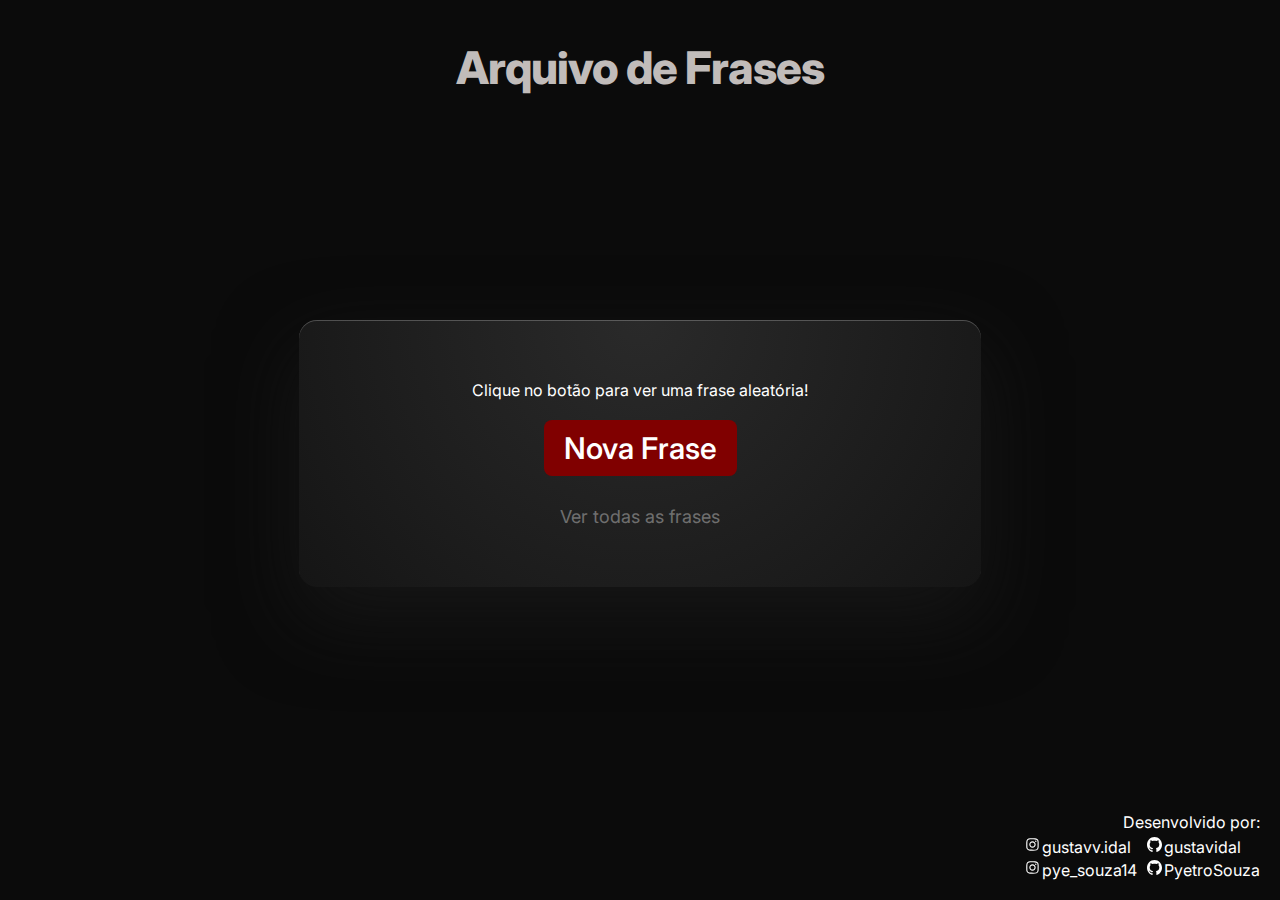
<file: index.html>
<!DOCTYPE html>
<html lang="pt-br">

<head>
    <meta charset="UTF-8">
    <meta name="viewport" content="width=device-width, initial-scale=1.0">
    <link rel="icon" type="image/png" href="./img/rh-logo.png">
    <link rel="preconnect" href="https://fonts.googleapis.com">
    <link rel="preconnect" href="https://fonts.gstatic.com" crossorigin>
    <link href="https://fonts.googleapis.com/css2?family=Inter:wght@400;600;800&display=swap" rel="stylesheet">
    <link href="https://fonts.googleapis.com/css2?family=Space+Grotesk:wght@400;600;700&display=swap" rel="stylesheet">
    <link rel="stylesheet" href="./css/reset.css">
    <link rel="stylesheet" href="./css/fonts.css">
    <link rel="stylesheet" href="./css/style.css">
    <script src="main.js" type="module"></script>
    <title>Arquivo de Frases</title>
</head>

<body>
    <header>
        <h1>Arquivo de Frases</h1>
    </header>
    <main>
        <section class="frase">
            <blockquote id="frase">
                Clique no botão para ver uma frase aleatória!
            </blockquote>

            <p id="autor"></p>
            <p id="ano"></p>

            <button id="btn-frase">Nova Frase</button>

            <a href="./pages/phrases.html" class="all-phrases">
                Ver todas as frases
            </a>
        </section>
    </main>
    <footer>
        <p class="dev-by">Desenvolvido por:</p>
        <div class="app">
            <div class="instagram">
                <div class="part1">
                    <a href="https://www.instagram.com/gustavv.idal/" class="gustavovidal">
                        <img class="svg" src="./img/instagram-logo.svg" alt="Instagram logo">
                        <p class="link">gustavv.idal</p>
                    </a>
                </div>

                <div class="part2">
                    <a href="https://www.instagram.com/pye_souza14/" class="pyetroferreira">
                        <img class="svg" src="./img/instagram-logo.svg" alt="Instagram logo">
                        <p class="link">pye_souza14</p>
                    </a>
                </div>
            </div>
            <div class="github">
                <div class="part1">
                    <a href="https://github.com/gustavidal" class="gustavovidal">
                        <img class="svg" src="./img/github-logo.svg" alt="GitHub logo">
                        <p class="link">gustavidal</p>
                    </a>
                </div>
                <div class="part2">
                    <a href="https://github.com/PyetroSouza" class="pyetroferreira">
                        <img class="svg" src="./img/github-logo.svg" alt="GitHub logo">
                        <p class="link">PyetroSouza</p>
                    </a>
                </div>
            </div>
        </div>
    </footer>
</body>

</html>
</file>
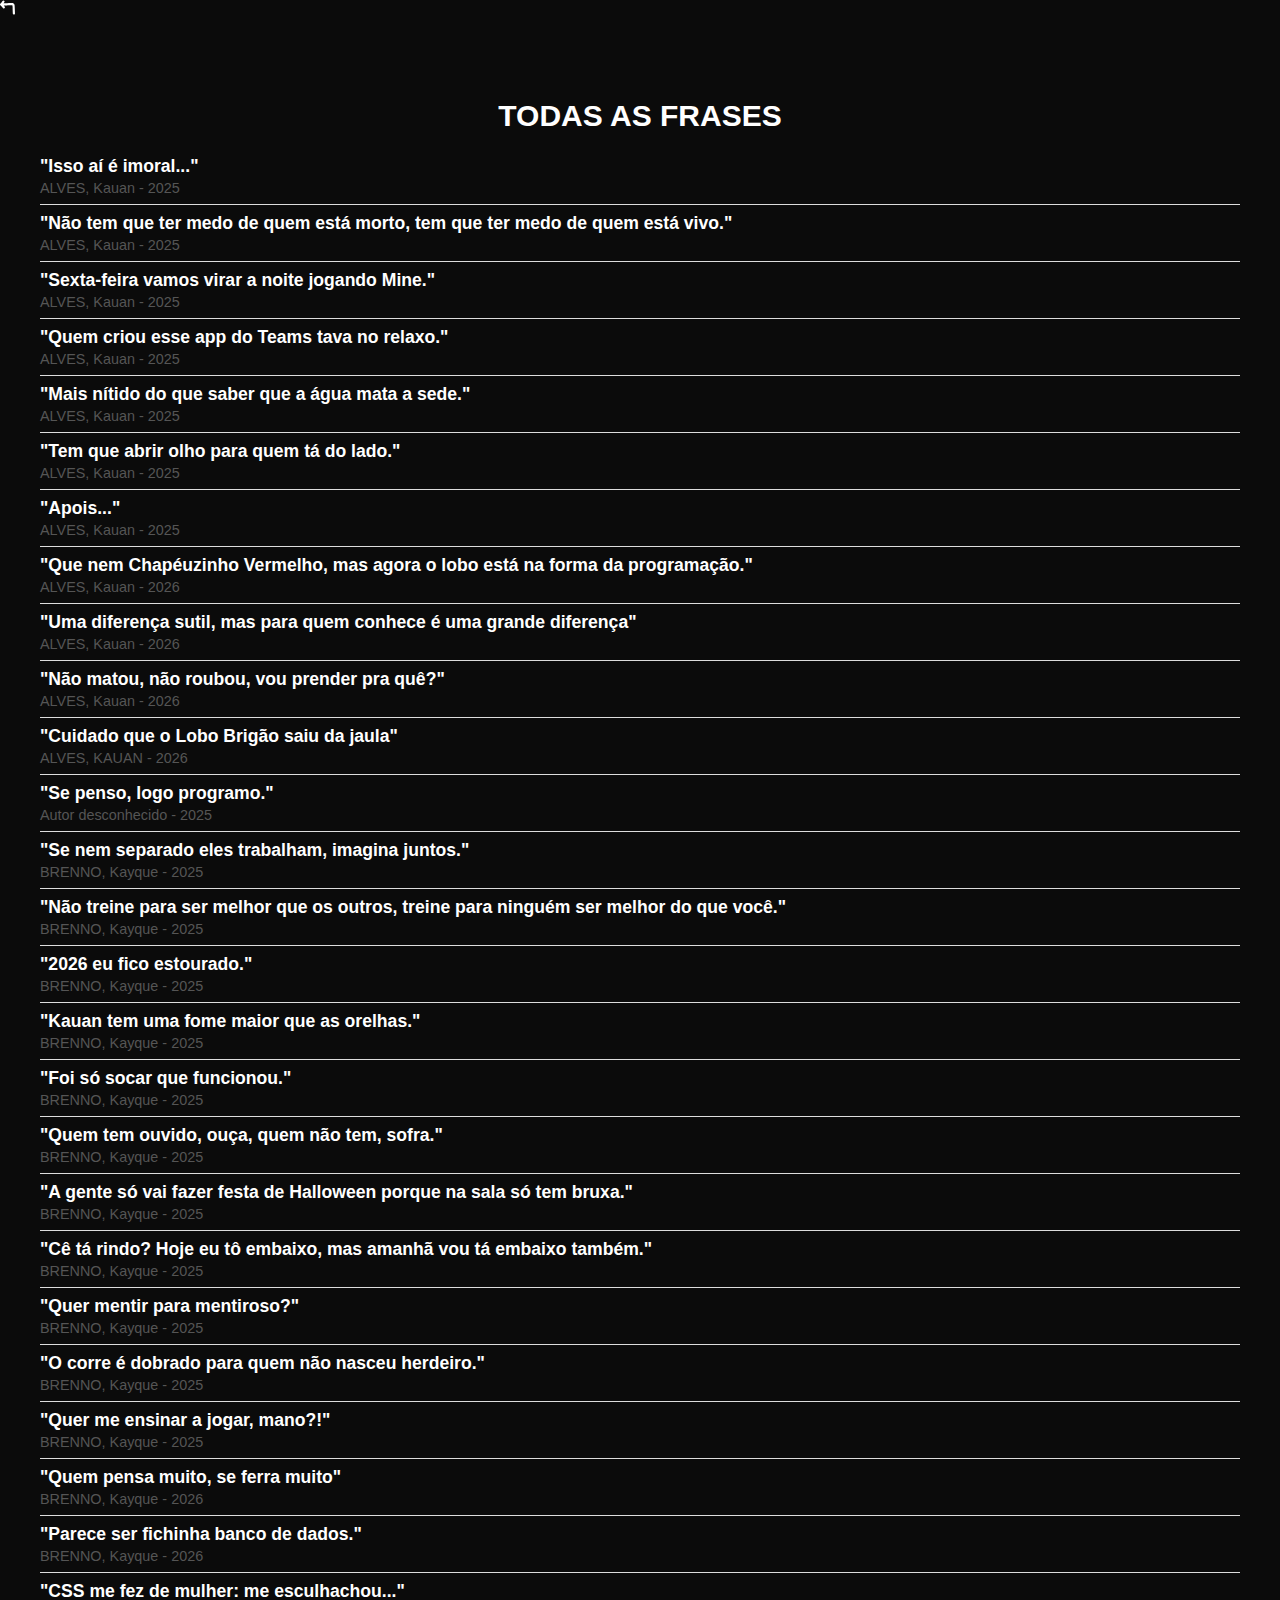
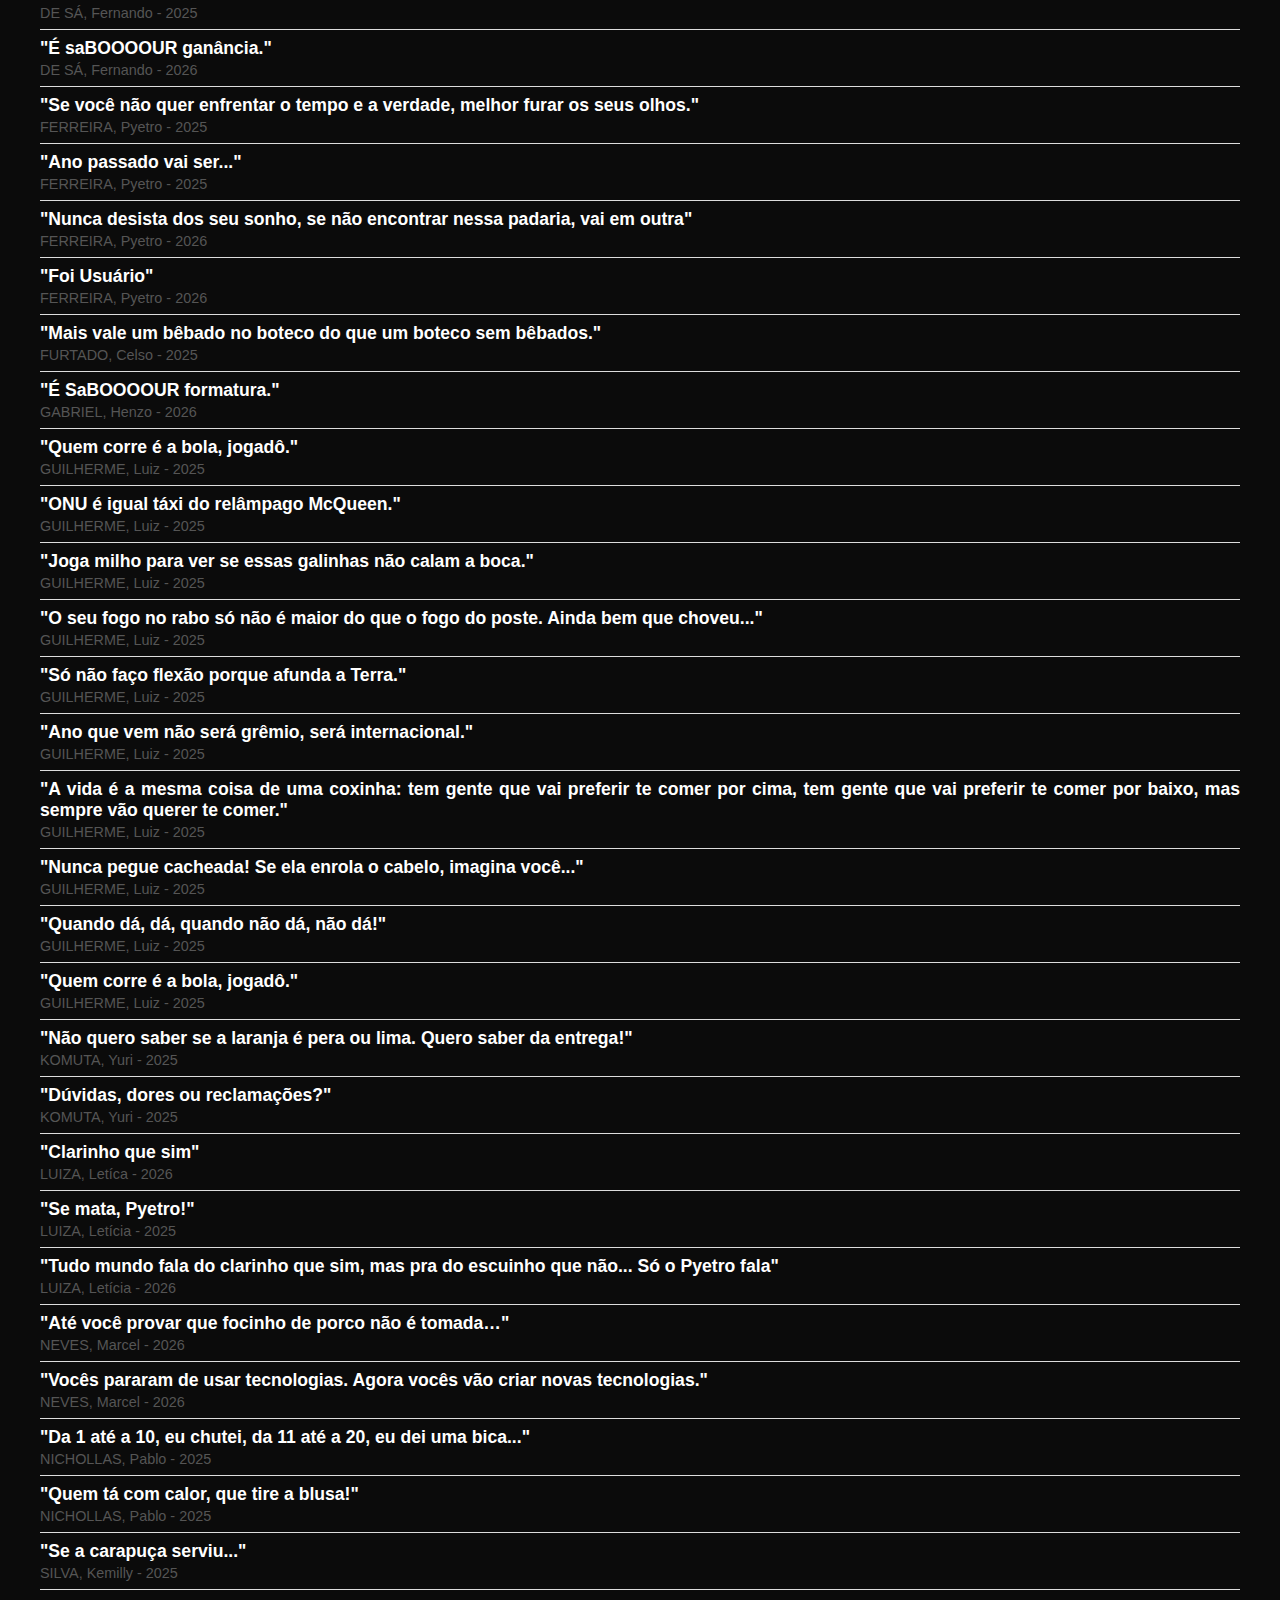
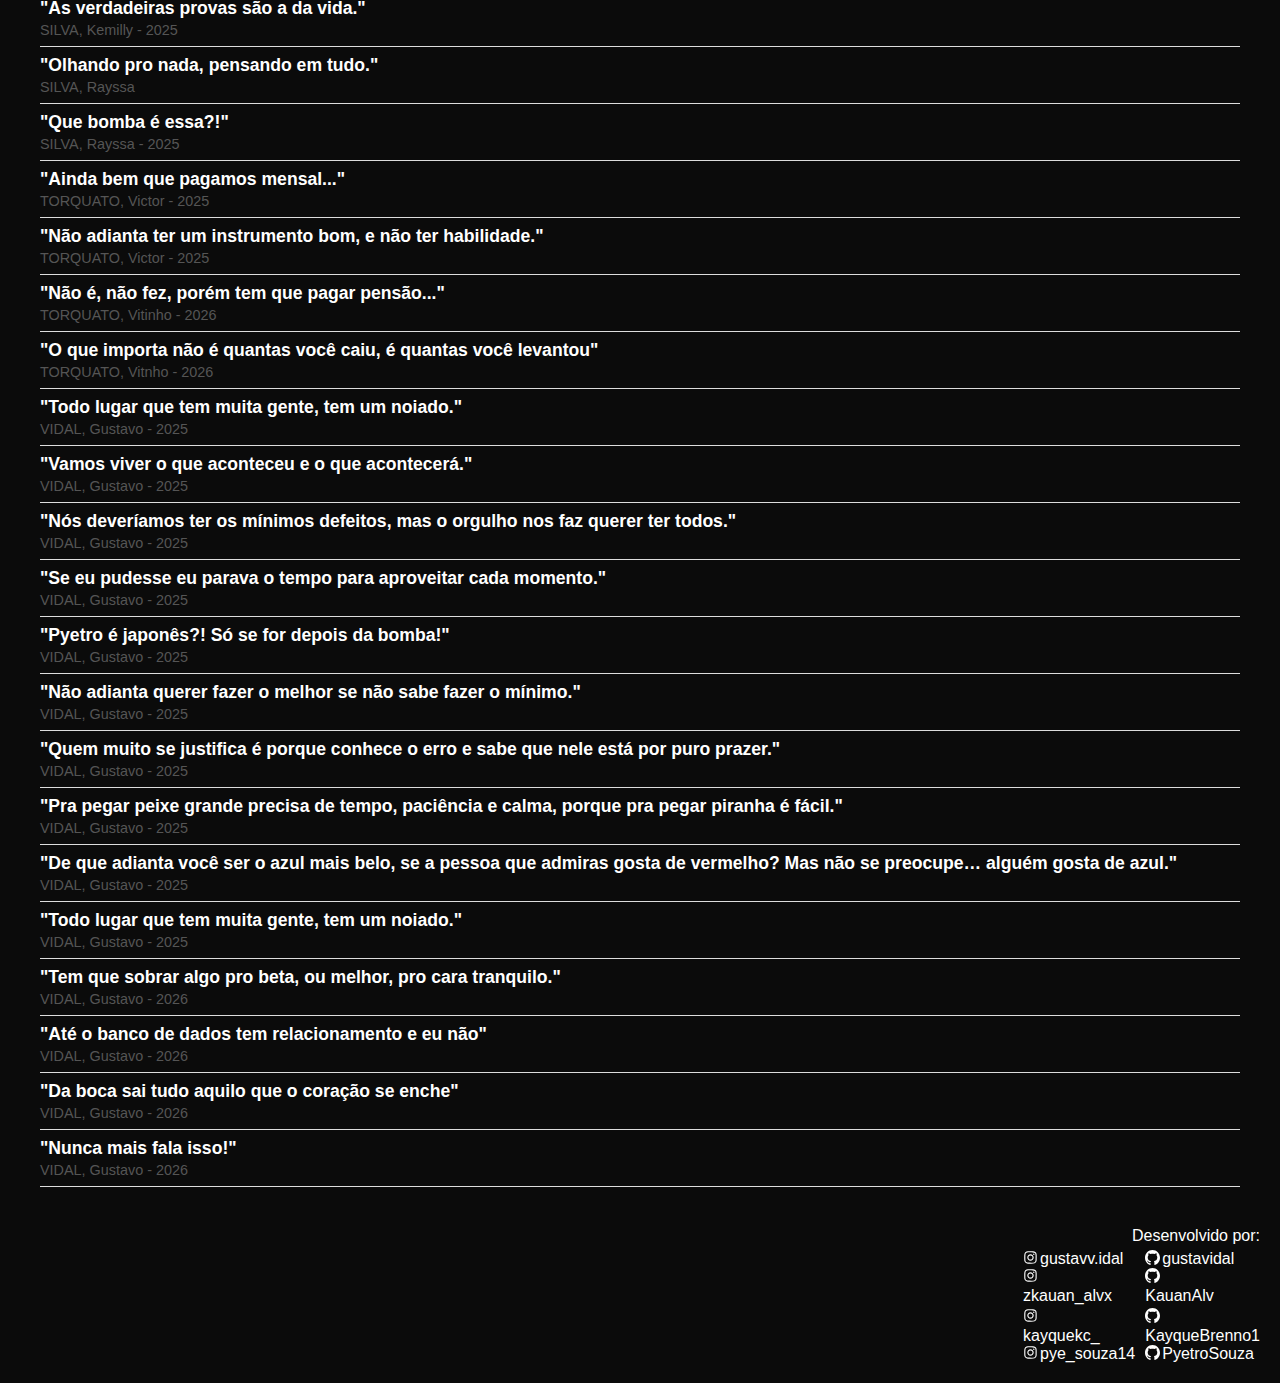
<file: phrases.html>
<!DOCTYPE html>
<html lang="en">

<head>
    <meta charset="UTF-8">
    <meta name="viewport" content="width=device-width, initial-scale=1.0">
    <link rel="icon" type="image/png" href="./img/rh-logo.png">
    <link rel="preconnect" href="https://fonts.googleapis.com">
    <link rel="preconnect" href="https://fonts.gstatic.com" crossorigin>
    <link
        href="https://fonts.googleapis.com/css2?family=Comic+Neue:ital,wght@0,300;0,400;0,700;1,300;1,400;1,700&display=swap"
        rel="stylesheet">
    <link rel="stylesheet" href="./css/reset.css">
    <link rel="stylesheet" href="./css/fonts.css">
    <link rel="stylesheet" href="./css/style.css">
    <title>Todas as Frases</title>
</head>

<body>
    <a href="./index.html" class="back-arrow">
        <div class="voltar">
            <img src="./img/back-arrow.svg" alt="Seta para voltar" class="svg">
        </div>
    </a>
    <main>
        <div class="todas-frases">
            <h2>TODAS AS FRASES</h2>
            <ul id="lista-frases"></ul>
        </div>
    </main>
    <footer>
        <p class="dev-by">Desenvolvido por:</p>
        <div class="app">
            <div class="instagram">
                <div class="part1">
                    <a href="https://www.instagram.com/gustavv.idal/" class="gustavovidal">
                        <img class="svg" src="./img/instagram-logo.svg" alt="Instagram logo">
                        <p class="link">gustavv.idal</p>
                    </a>
                    <a href="https://www.instagram.com/zkauan_alvx/" class="kauanalves">
                        <img class="svg" src="./img/instagram-logo.svg" alt="Instagram logo">
                        <p class="link">zkauan_alvx</p>
                    </a>
                </div>
                <div class="part2">
                    <a href="https://www.instagram.com/kayquekc_/" class="kayquebrenno">
                        <img class="svg" src="./img/instagram-logo.svg" alt="Instagram logo">
                        <p class="link">kayquekc_</p>
                    </a>
                    <a href="https://www.instagram.com/pye_souza14/" class="pyetroferreira">
                        <img class="svg" src="./img/instagram-logo.svg" alt="Instagram logo">
                        <p class="link">pye_souza14</p>
                    </a>
                </div>
            </div>
            <div class="github">
                <div class="part1">
                    <a href="https://github.com/gustavidal" class="gustavovidal">
                        <img class="svg" src="./img/github-logo.svg" alt="GitHub logo">
                        <p class="link">gustavidal</p>
                    </a>
                    <a href="https://github.com/KauanAlv" class="kauanalves">
                        <img class="svg" src="./img/github-logo.svg" alt="GitHub logo">
                        <p class="link">KauanAlv</p>
                    </a>
                </div>
                <div class="part2">
                    <a href="https://github.com/KayqueBrenno1" class="kayquebrenno">
                        <img class="svg" src="./img/github-logo.svg" alt="GitHub logo">
                        <p class="link">KayqueBrenno1</p>
                    </a>
                    <a href="https://github.com/PyetroSouza" class="pyetroferreira">
                        <img class="svg" src="./img/github-logo.svg" alt="GitHub logo">
                        <p class="link">PyetroSouza</p>
                    </a>
                </div>
            </div>
        </div>
    </footer>
    <script src="script.js"></script>
</body>

</html>
</file>
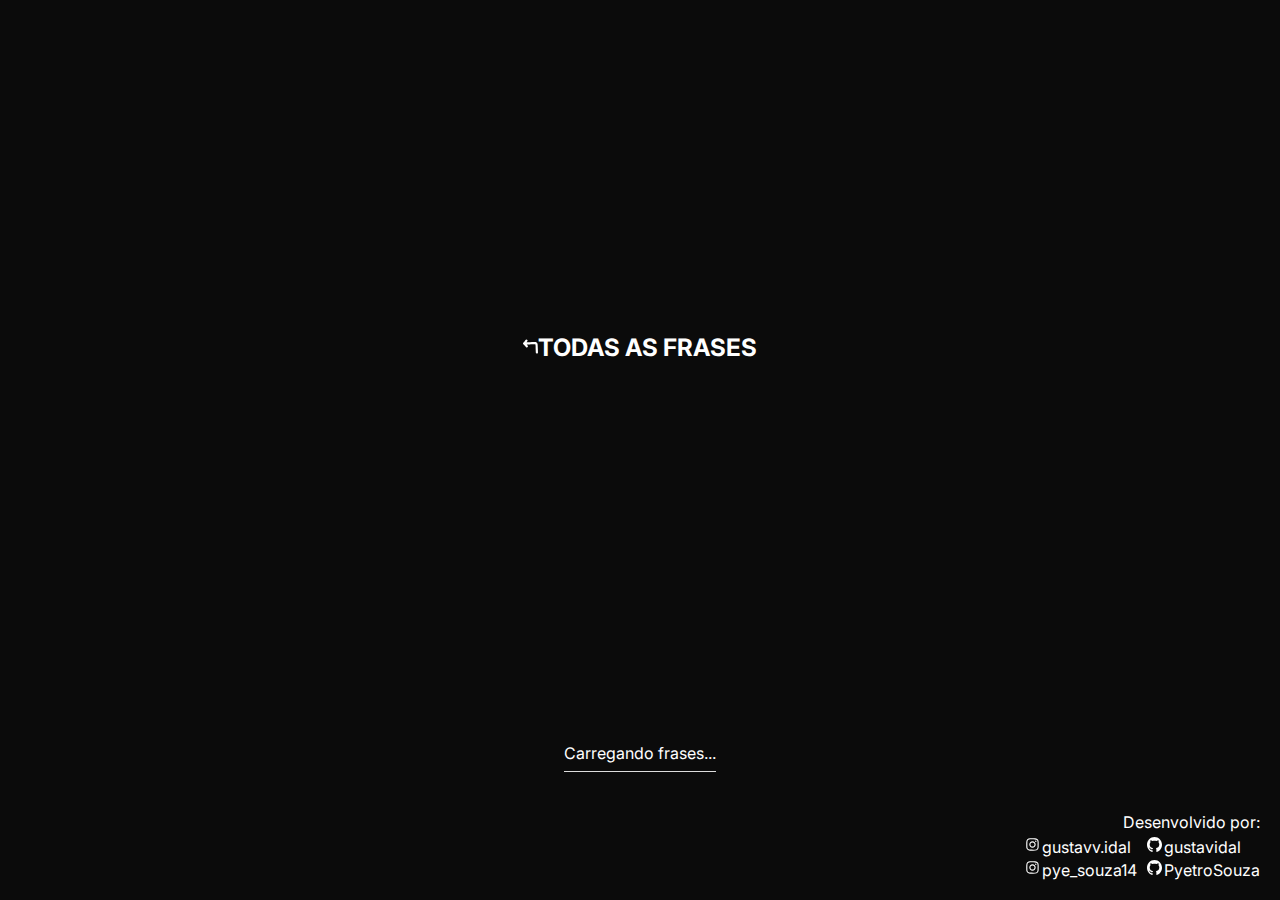
<file: pages/phrases.html>
<!DOCTYPE html>
<html lang="pt-br">
<head>
    <meta charset="UTF-8">
    <meta name="viewport" content="width=device-width, initial-scale=1.0">
    <title>Todas as Frases</title>
    <link rel="icon" type="image/png" href="../img/rh-logo.png">
    <link rel="preconnect" href="https://fonts.googleapis.com">
    <link rel="preconnect" href="https://fonts.gstatic.com" crossorigin>
    <link href="https://fonts.googleapis.com/css2?family=Inter:wght@400;600;800&display=swap" rel="stylesheet">
    <link href="https://fonts.googleapis.com/css2?family=Space+Grotesk:wght@400;600;700&display=swap" rel="stylesheet">
    <link rel="stylesheet" href="../css/reset.css">
    <link rel="stylesheet" href="../css/fonts.css">
    <link rel="stylesheet" href="../css/style.css">
    <script src="./phrases.js" type="module" defer></script>
</head>
<body>
    <main>
        <header class="main">
            <a href="../index.html" class="back-arrow">
                <img src="../img/back-arrow.svg" alt="Voltar" class="svg">
            </a>
            <h2>TODAS AS FRASES</h2>
        </header>

        <section class="todas-frases">
            <ul id="lista-frases">
                <li>Carregando frases...</li>
            </ul>
        </section>
    </main>
    <footer>
        <p class="dev-by">Desenvolvido por:</p>
        <div class="app">
            <div class="instagram">
                <a href="https://www.instagram.com/gustavv.idal/" class="gustavovidal">
                    <img class="svg" src="../img/instagram-logo.svg" alt="Instagram logo">
                    <p class="link">gustavv.idal</p>
                </a>
                <a href="https://www.instagram.com/pye_souza14/" class="pyetroferreira">
                    <img class="svg" src="../img/instagram-logo.svg" alt="Instagram logo">
                    <p class="link">pye_souza14</p>
                </a>
            </div>
            <div class="github">
                <a href="https://github.com/gustavidal" class="gustavovidal">
                    <img class="svg" src="../img/github-logo.svg" alt="GitHub logo">
                    <p class="link">gustavidal</p>
                </a>
                <a href="https://github.com/PyetroSouza" class="pyetroferreira">
                    <img class="svg" src="../img/github-logo.svg" alt="GitHub logo">
                    <p class="link">PyetroSouza</p>
                </a>
            </div>
        </div>
    </footer>
</body>
</html>
</file>
<file: css/fonts.css>
.comic-neue-light {
    font-family: "Comic Neue", cursive;
    font-weight: 300;
    font-style: normal;
}

.comic-neue-regular {
    font-family: "Comic Neue", cursive;
    font-weight: 400;
    font-style: normal;
}

.comic-neue-bold {
    font-family: "Comic Neue", cursive;
    font-weight: 700;
    font-style: normal;
}

.comic-neue-light-italic {
    font-family: "Comic Neue", cursive;
    font-weight: 300;
    font-style: italic;
}

.comic-neue-regular-italic {
    font-family: "Comic Neue", cursive;
    font-weight: 400;
    font-style: italic;
}

.comic-neue-bold-italic {
    font-family: "Comic Neue", cursive;
    font-weight: 700;
    font-style: italic;
}
</file>
<file: css/style.css>
body {
    height: 100vh;
    display: flex;
    flex-direction: column;
    font-family: 'Inter', sans-serif;
    color: #fff;
    background: #0b0b0b;
}

.rh-logo {
    height: 175px;
    width: 175px;
    position: absolute;
}

header {
    display: flex;
    align-items: center;
    justify-content: center;
    padding-top: 40px;
}

header h1 {
    font-size: 45px;
    font-weight: 800;
    letter-spacing: -1px;
    color: #c1bcba;
}

main {
    display: flex;
    flex-direction: column;
    align-items: center;
    justify-content: center;
    flex-grow: 1;
    padding: 20px;
}

.main {
    flex: 1;
    max-width: 900px;
    margin: 0 auto;
    padding: 20px;
    display: flex;
    align-items: center;
    justify-content: center;
}

.frase {
    width: 55%;
    padding: 60px 50px;
    text-align: center;
    display: flex;
    flex-direction: column;
    align-items: center;
    background: radial-gradient(circle at top, #2a2a2a, #151515);
    box-shadow:
        0 30px 80px rgba(25, 25, 25, 0.8),
        inset 0 1px 0 rgba(255, 255, 255, 0.23);
    border-radius: 18px;

}

.frase p {
    color: #c0bdbc;
    font-family: 'Space Grotesk', cursive;
    font-size: 30px;
    font-weight: 700;
    line-height: 1.5;
}

#autor {
    color: #898788;
    letter-spacing: 3;
    padding-bottom: 5px;
}

.frase button {
    padding: 10px 20px;
    border: none;
    border-radius: 8px;
    background-color: #800000;
    color: white;
    font-family: 'Inter', cursive;
    font-size: 30px;
    font-weight: 550;
    cursor: pointer;
    margin-top: 15px;
}

.frase button:hover {
    background-color: #a00000;
    transform: translateY(-2px);
    box-shadow: 0 8px 20px rgba(160, 0, 0, 0.4);
}

.frase button:active {
    transform: translateY(0);
    box-shadow: 0 4px 10px rgba(0, 0, 0, 0.6);
}

.all-phrases {
    font-size: 20px;
    opacity: 0.6;
    color: inherit;
    transition: opacity 0.2s ease;
    margin-top: 30px;
}

.all-phrases {
    margin-top: 30px;
    font-size: 18px;
    color: rgba(255, 255, 255, 0.6);
    text-decoration: none;
    position: relative;
    transition: color 0.2s ease;
}

.all-phrases::after {
    content: "";
    position: absolute;
    left: 0;
    bottom: -3px;
    width: 0;
    height: 1px;
    background: rgba(255, 255, 255, 0.8);
    transition: width 0.25s ease;
}

.all-phrases:hover {
    color: rgba(255, 255, 255, 0.9);
    letter-spacing: 0.5px;
}

.all-phrases:hover::after {
    width: 100%;
}

.todas-frases {
    margin-top: 40px;
    padding: 20px;
    text-align: justify;
}

.todas-frases h2 {
    font-size: 30px;
    text-align: center;
    margin-bottom: 15px;
}



.todas-frases ul li {
    padding: 8px 0;
    border-bottom: 1px solid #ddd;
}

.linha-frase {
    font-weight: bold;
    font-size: 1.1em;
}

.linha-autor {
    font-size: 0.9em;
    color: #555555;
    margin-top: 3px;
}

footer {
    align-items: end;
    justify-content: center;
    display: flex;
    flex-direction: column;
    padding: 0px 20px 20px 20px;
    gap: 5px;
}

.app {
    display: flex;
    gap: 10px;
}

.instagram,
.github {
    display: flex;
    flex-direction: column;
    gap: 2.7px;
}

.gustavovidal,
.pyetroferreira {
    gap: 2px;
    display: flex;
}

.svg {
    height: 15px;
    width: 15px;
}

/*iPad Mini - TABLET*/
@media(max-width: 1024px) {
    .frase {
        max-width: 600px;
    }

    .frase p {
        font-size: 37px;
    }

    .todas-frases h2 {
        font-size: 40px;
    }

    .linha-frase {
        font-size: 30px;
    }

    .linha-autor {
        font-size: 27px;
    }

    footer {
        font-size: 20px;
    }

    .svg {
        height: 20px;
        width: 20px;
    }
}

/*iPhone SE - MOBILE*/
@media(max-width: 480px) {

    h1 {
        text-align: center;
    }

    .frase {
        max-width: 290px;
    }

    .frase p {
        font-size: 20px;
    }

    button {
        font-size: 20px;
    }

    .todas-frases h2 {
        font-size: 30px;
    }

    .linha-frase {
        font-size: 20px;
    }

    .linha-autor {
        font-size: 16px;
    }

    footer {
        align-items: center;
        font-size: 13px;
    }

    .dev-by {
        font-size: 16px;
    }

    .app {
        gap: 7px;
    }

    .svg {
        height: 20px;
        width: 20px;
    }
}
</file>
